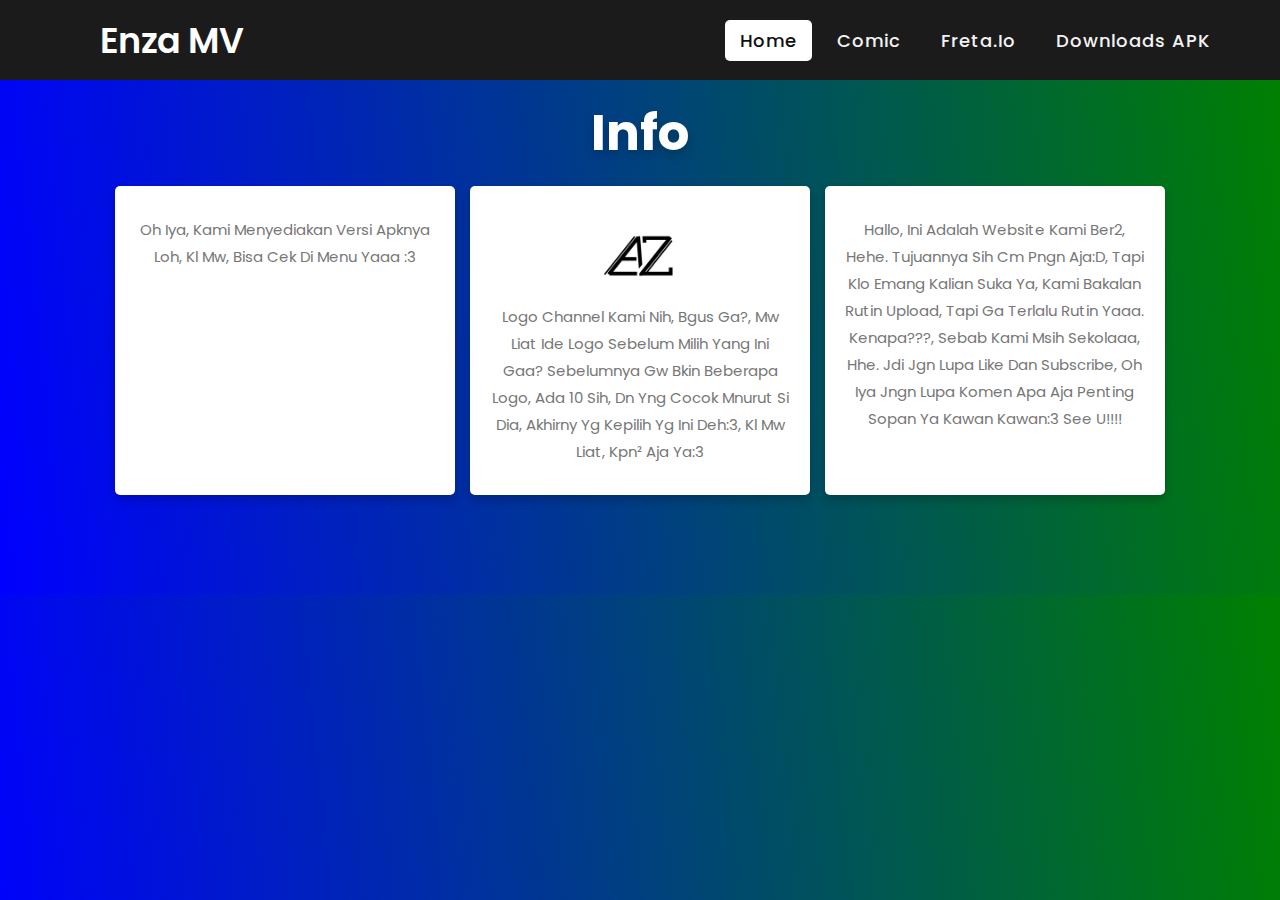
<file: index.html>
<!DOCTYPE html>
<!-- Created By CodingNepal -->
<html lang="en" dir="ltr">
   <head>
      <meta charset="UTF-8">
      <title>EnzaMV/E&R</title>
      <link rel="stylesheet" href="style.css">
      <link rel="stylesheet" href="https://cdnjs.cloudflare.com/ajax/libs/font-awesome/5.15.3/css/all.min.css"/>
      <meta name="viewport" content="width=device-width, initial-scale=1.0">
   </head>
   <body>
      <nav>
         <div class="logo">
            Enza MV
         </div>
         <input type="checkbox" id="click">
         <label for="click" class="menu-btn">
         <i class="fas fa-bars"></i>
         </label>
         <ul>
            <li><a class="active" href="index.html">Home</a></li>
            
            <li><a href="did.html">Comic</a></li>
            
            <li><a href="https://catzgamedv.github.io/freta.io/">Freta.io</a></li>

            <li><a href="EnzaGIT.apk">Downloads APK</a></li>
            
         </ul>
      </nav>
<html lang="en">
<head>
    <meta charset="UTF-8">
    <meta http-equiv="X-UA-Compatible" content="IE=edge">
    <meta name="viewport" content="width=device-width, initial-scale=1.0">
    
    <!-- custom css file link  -->
    <link rel="stylesheet" href="home.css">

</head>
<body>
    
<div class="container">

    <h1 class="heading">Info</h1>

    <div class="box-container">
        
        <div class="box">
              <p>Oh Iya, Kami Menyediakan Versi Apknya Loh, Kl Mw, Bisa Cek Di Menu Yaaa :3</p>
        </div>
        <div class="box">
              <img src="enzalogo.png">
              <p>Logo Channel Kami Nih, Bgus Ga?, Mw Liat Ide Logo Sebelum Milih Yang Ini Gaa? Sebelumnya Gw Bkin Beberapa Logo, Ada 10 Sih, Dn Yng Cocok Mnurut Si Dia, Akhirny Yg Kepilih Yg Ini Deh:3, Kl Mw Liat, Kpn² Aja Ya:3</p>
        </div>
        
        <div class="box">
            <p>Hallo, Ini Adalah Website Kami Ber2, hehe. Tujuannya Sih Cm Pngn Aja:D, Tapi Klo Emang Kalian Suka Ya, Kami Bakalan Rutin Upload, Tapi Ga Terlalu Rutin Yaaa. Kenapa???, Sebab Kami Msih Sekolaaa, Hhe. Jdi Jgn Lupa Like Dan Subscribe, Oh Iya Jngn Lupa Komen Apa Aja Penting Sopan Ya Kawan Kawan:3 See U!!!!</p>
        </div>
        
    </div>
</div>
</body>
</html>
   </body>
</html>
</file>
<file: style.css>
@import url('https://fonts.googleapis.com/css?family=Poppins:400,500,600,700&display=swap');
*{
  margin: 0;
  padding: 0;
  box-sizing: border-box;
  font-family: 'Poppins', sans-serif;
  
} 
nav{
  display: flex;
  height: 80px;
  width: 100%;
  background: #1b1b1b;
  align-items: center;
  justify-content: space-between;
  padding: 0 50px 0 100px;
  flex-wrap: wrap;
}
nav .logo{
  color: #fff;
  font-size: 35px;
  font-weight: 600;
}
nav ul{
  display: flex;
  flex-wrap: wrap;
  list-style: none;
}
nav ul li{
  margin: 0 5px;
}
nav ul li a{
  color: #f2f2f2;
  text-decoration: none;
  font-size: 18px;
  font-weight: 500;
  padding: 8px 15px;
  border-radius: 5px;
  letter-spacing: 1px;
  transition: all 0.3s ease;
}
nav ul li a.active,
nav ul li a:hover{
  color: #111;
  background: #fff;
}
nav .menu-btn i{
  color: #fff;
  font-size: 22px;
  cursor: pointer;
  display: none;
}
input[type="checkbox"]{
  display: none;
}
@media (max-width: 1000px){
  nav{
    padding: 0 40px 0 50px;
  }
}
@media (max-width: 920px) {
  nav .menu-btn i{
    display: block;
  }
  #click:checked ~ .menu-btn i:before{
    content: "\f00d";
  }
  nav ul{
    position: fixed;
    top: 80px;
    left: -100%;
    background: #111;
    height: 100vh;
    width: 100%;
    text-align: center;
    display: block;
    transition: all 0.3s ease;
  }
  #click:checked ~ ul{
    left: 0;
  }
  nav ul li{
    width: 100%;
    margin: 40px 0;
  }
  nav ul li a{
    width: 100%;
    margin-left: -100%;
    display: block;
    font-size: 20px;
    transition: 0.6s cubic-bezier(0.68, -0.55, 0.265, 1.55);
  }
  #click:checked ~ ul li a{
    margin-left: 0px;
  }
  nav ul li a.active,
  nav ul li a:hover{
    background: none;
    color: green;
  }
}
.content{
  position: absolute;
  top: 50%;
  left: 50%;
  transform: translate(-50%, -50%);
  text-align: center;
  z-index: -1;
  width: 100%;
  padding: 0 30px;
  color: #1b1b1b;
}
.content div{
  font-size: 20px;
  font-weight: 700;
}
</file>
<file: home.css>
@import url('https://fonts.googleapis.com/css2?family=Poppins:wght@100;200;300;400;500;600;700&display=swap');

*{
    font-family: 'Poppins', sans-serif;
    margin:0; padding:0;
    box-sizing: border-box;
    outline: none; border:none;
    text-decoration: none;
    text-transform: capitalize;
    transition: .2s linear;
}
body {
    background:linear-gradient(-996deg, blue, green);
    margin: 0;
    padding: 0;
}

.container{
    padding:15px 9%;
    padding-bottom: 100px;
}

.container .heading{
    text-align: center;
    padding-bottom: 15px;
    color:#fff;
    text-shadow: 0 5px 10px rgba(0,0,0,.2);
    font-size: 50px;
}

.container .box-container{
    display: grid;
    grid-template-columns: repeat(auto-fit, minmax(270px, 1fr));
    gap:15px;
}

.container .box-container .box{
    box-shadow: 0 5px 10px rgba(0,0,0,.2);
    border-radius: 5px;
    background: #fff;
    text-align: center;
    padding:30px 20px;
}

.container .box-container .box img{
    height: 80px;
}

.container .box-container .box h3{
    color:#444;
    font-size: 22px;
    padding:10px 0;
}

.container .box-container .box p{
    color:#777;
    font-size: 15px;
    line-height: 1.8;
}

.container .box-container .box .btn{
    margin-top: 10px;
    display: inline-block;
    background:#333;
    color:#fff;
    font-size: 17px;
    border-radius: 5px;
    padding: 8px 25px;
}

.container .box-container .box .btn:hover{
    letter-spacing: 1px;
}

.container .box-container .box:hover{
    box-shadow: 0 10px 15px rgba(0,0,0,.3);
    transform: scale(1.03);
}

@media (max-width:768px){
    .container{
        padding:20px;
    }
}
</file>
